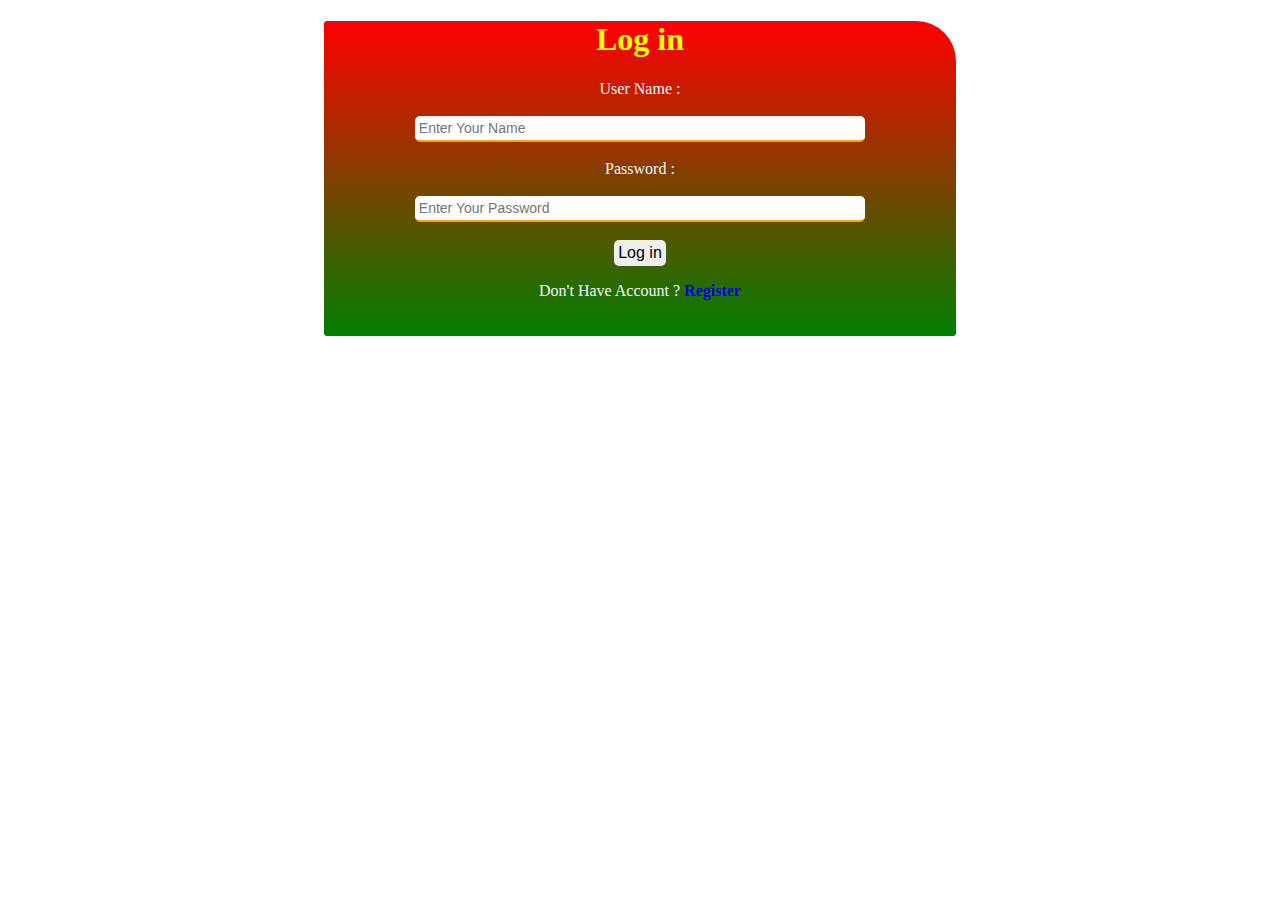
<file: index.html>
<!DOCTYPE html>
<html lang="en">
    <head>
        <meta charset="UTF-8" />
        <meta name="viewport" content="width=device-width, initial-scale=1.0" />
        <title>Document</title>
        <link rel="stylesheet" href="style.css" />
    </head>
    <body>
        <div class="background">
            <h1>Log in</h1>
            <form method="post">
                <label for="un">User Name :</label><br /><br />
                <input
                    type="text"
                    name="un"
                    id="un"
                    placeholder="Enter Your Name"
                    required
                /><br /><br />
                <label for="pass">Password :</label> <br /><br />
                <input
                    type="password"
                    name="pass"
                    id="pass"
                    placeholder="Enter Your Password"
                    required
                /><br /><br />
                <button type="submit">Log in</button>
            </form>
            <p>
                Don't Have Account ?
                <a href="register.html">Register</a>
            </p>
        </div>
    </body>
</html>
</file>
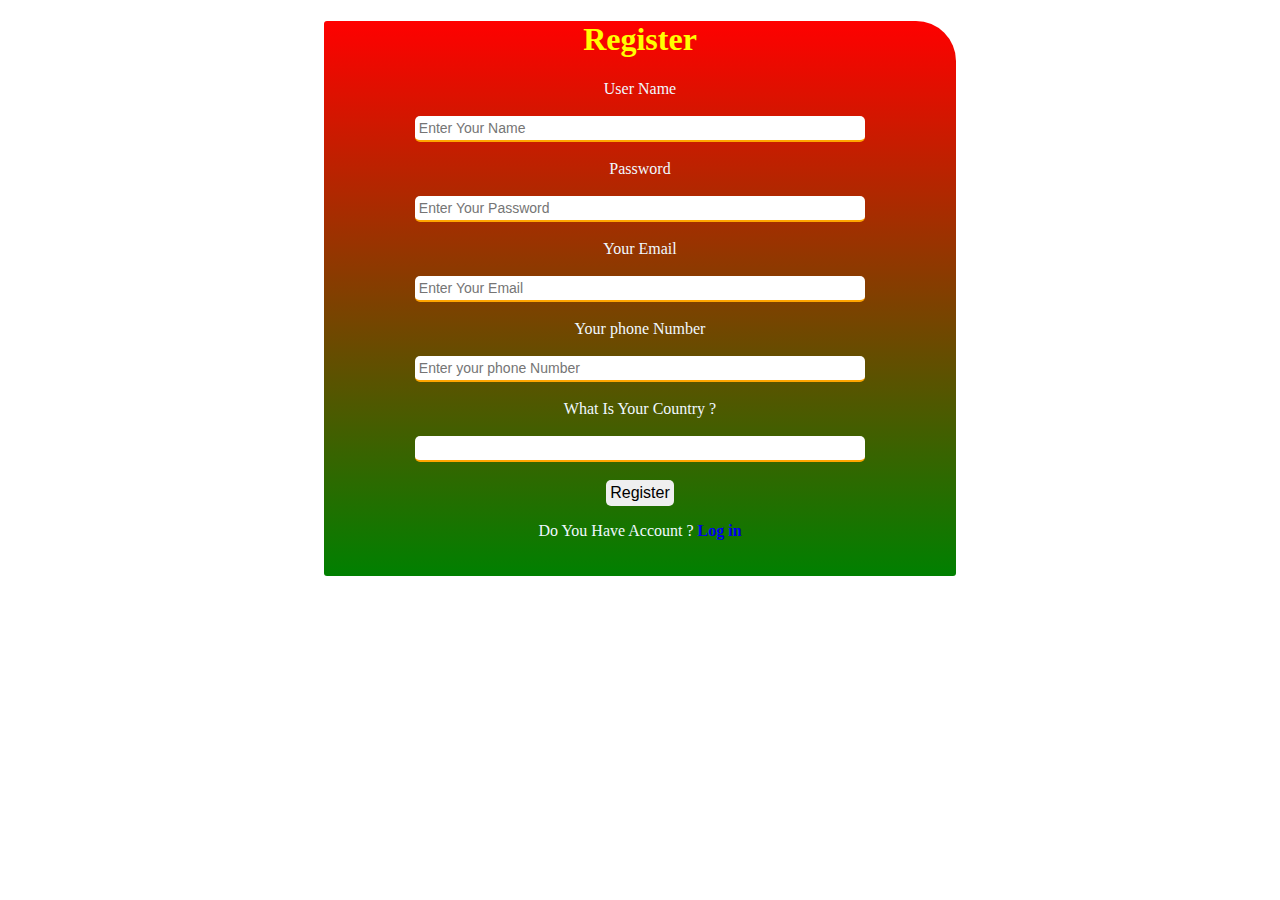
<file: register.html>
<!DOCTYPE html>
<html lang="en">
    <head>
        <meta charset="UTF-8" />
        <meta name="viewport" content="width=device-width, initial-scale=1.0" />
        <title>Document</title>
        <link rel="stylesheet" href="style.css" />
    </head>
    <body>
        <div class="background">
            <h1>Register</h1>
            <form>
                <label for="un">User Name </label><br /><br />
                <input
                    type="text"
                    name="un"
                    id="un"
                    placeholder="Enter Your Name"
                /><br /><br />
                <label for="pass">Password </label> <br /><br />
                <input
                    type="password"
                    name="pass"
                    id="pass"
                    placeholder="Enter Your Password"
                />
                <br /><br />
                <label for="mail">Your Email</label><br /><br />
                <input
                    type="email"
                    name="mail"
                    id="mail"
                    placeholder="Enter Your Email"
                />
                <br /><br />
                <label for="phone">Your phone Number</label><br /><br />
                <input
                    type="tel"
                    name="phone"
                    id="phone"
                    pattern="[0-9]{11}"
                    placeholder="Enter your phone Number"
                />
                <br /><br />
                <label for="coutry">What Is Your Country ?</label><br /><br />
                <input name="Coutry" id="coutry" list="Country" />
                <datalist id="Country">
                    <option value="Egypt"></option>
                    <option value="Usa"></option>
                    <option value="Sudan"></option>
                </datalist>
                <br /><br />
                <button type="submit">Register</button>
            </form>
            <p>
                Do You Have Account ?
                <a href="index.html">Log in</a>
            </p>
        </div>
    </body>
</html>
</file>
<file: style.css>
.background {
    background: linear-gradient(red, green);
    background-size: cover;
    width: 50%;
    margin: auto;
    text-align: center;
    color: aliceblue;
    padding-bottom: 20px;
    border-radius: 3px 40px 3px 3px;
}
h1 {
    color: yellow;
}
input {
    outline: none;
    border-radius: 5px;
    border: none;
    border-bottom: 2px solid orange;
    padding: 4px;
    width: 70%;
    font-size: 14px;
}
button {
    border-radius: 5px;
    border: none;
    padding: 4px;
    cursor: pointer;
    font-size: 1em;
}

input:hover {
    transition: 0.6s;
    transform: scale(1.1);
}
button:hover {
    transition: 0.6s;
    transform: scale(1.1);
}
a {
    /* font-weight:bolder; */
    font: bolder 1em normal;
    text-decoration: none;
}
</file>
